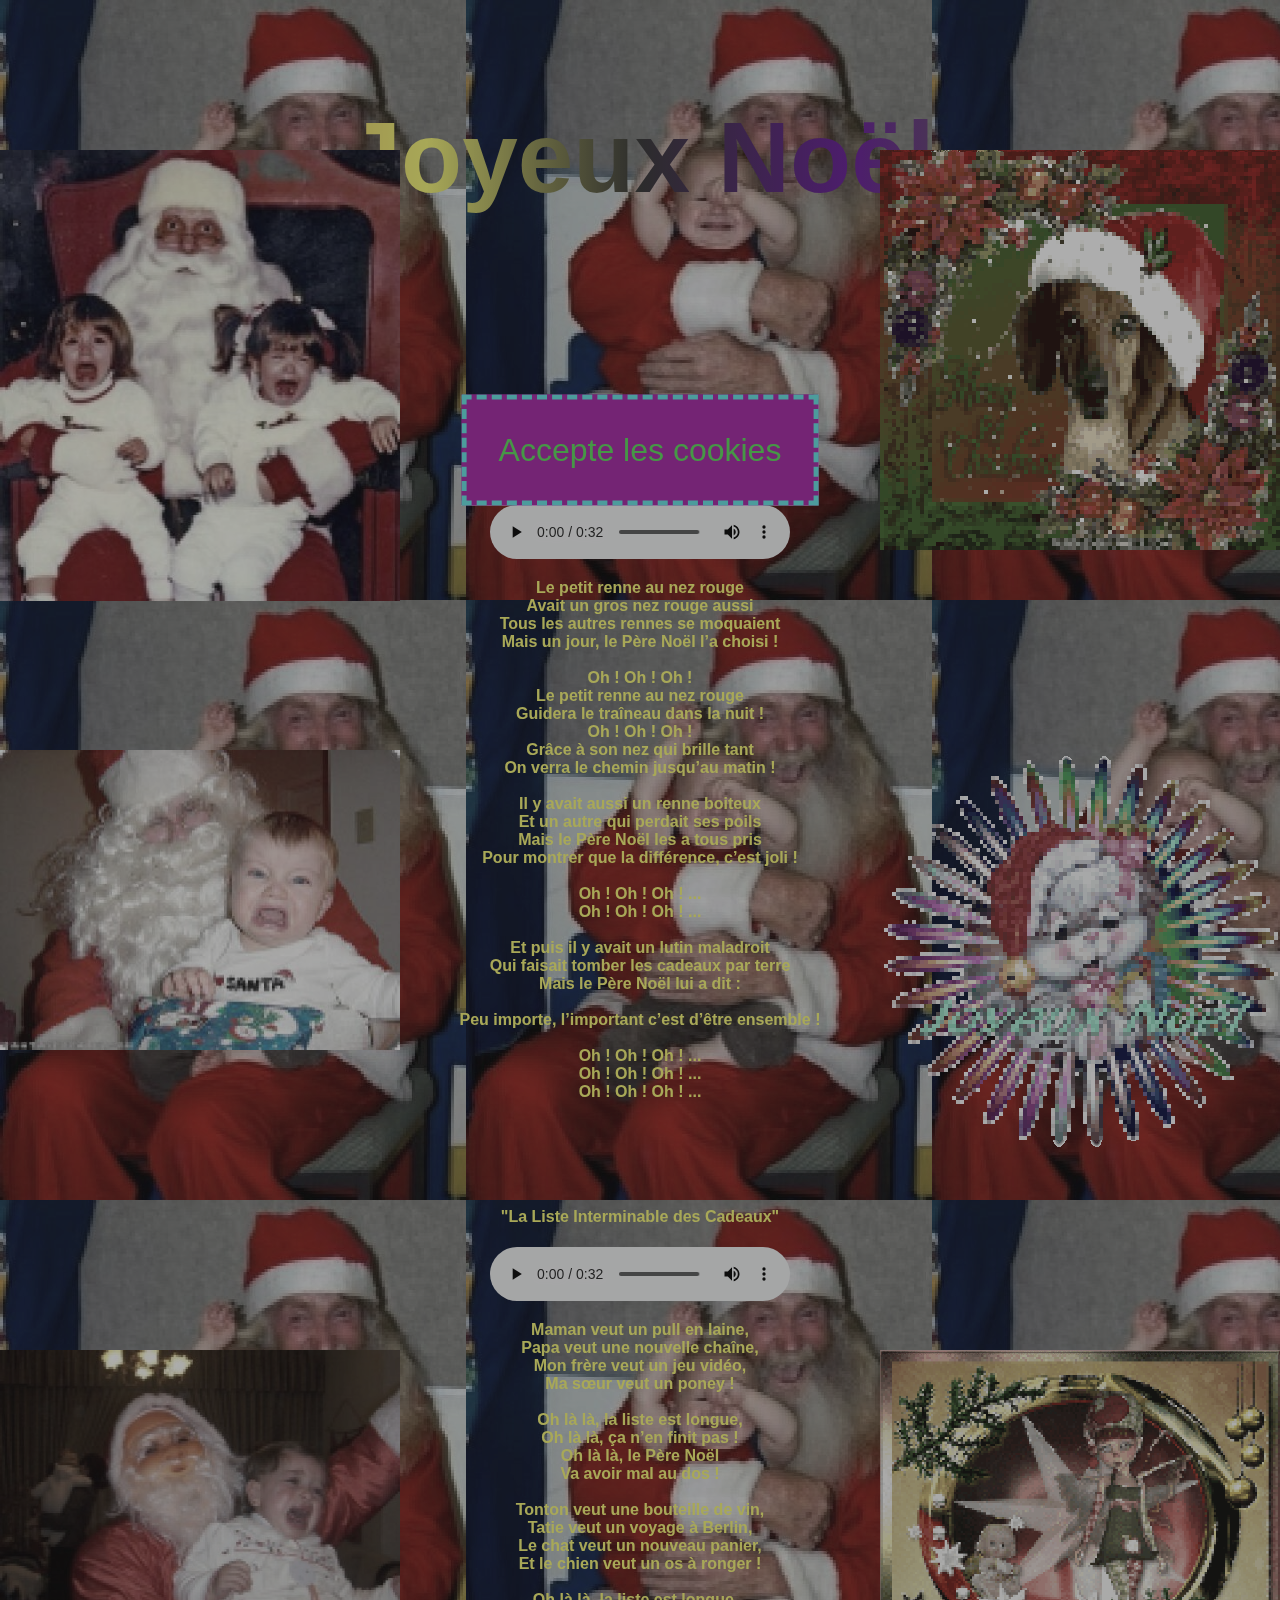
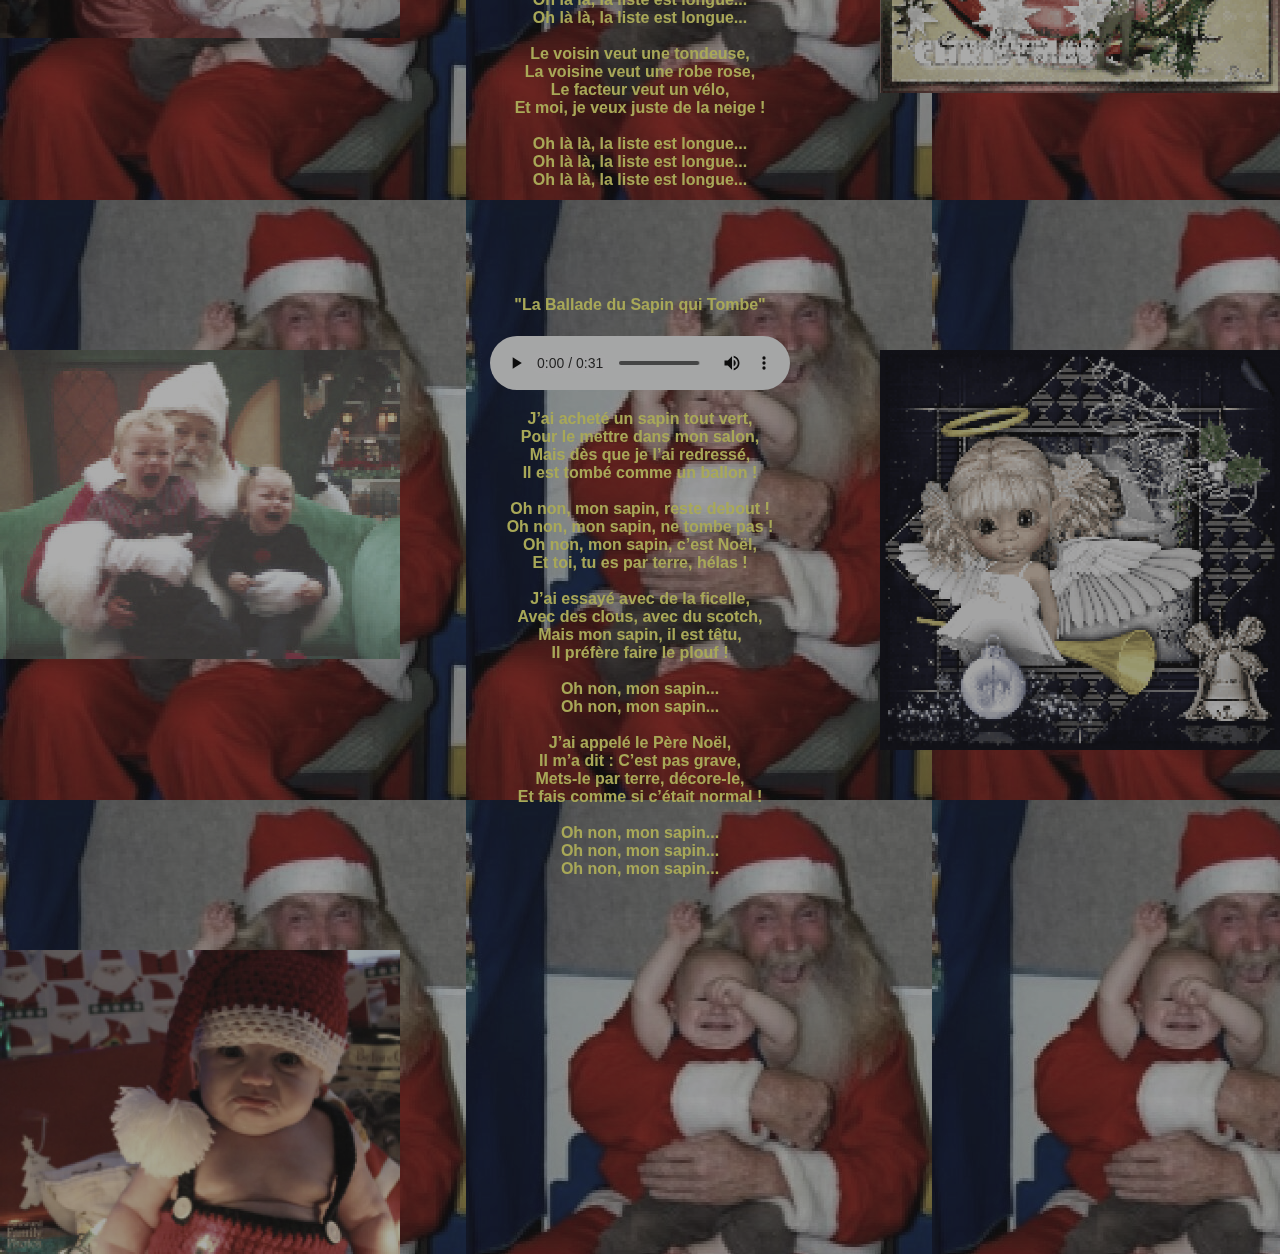
<file: index.html>
<!doctype html>
<html lang="fr">
<head>
  <meta charset="utf-8">
  <title>Site de Noël</title>
  <link rel="stylesheet" href="site.css">
</head>

<body>
  <h5>Joyeux Noël</h5>
  <h6>Et bon courage</h6>

  <div class="poeme">
    <h4>"Le Petit Renne au Nez Rouge"</h4>
    <audio controls src="Maman-veut-un-pull-e.ogg"></audio>
    <p>
      Le petit renne au nez rouge<br>
      Avait un gros nez rouge aussi<br>
      Tous les autres rennes se moquaient<br>
      Mais un jour, le Père Noël l’a choisi !<br><br>

      Oh ! Oh ! Oh !<br>
      Le petit renne au nez rouge<br>
      Guidera le traîneau dans la nuit !<br>
      Oh ! Oh ! Oh !<br>
      Grâce à son nez qui brille tant<br>
      On verra le chemin jusqu’au matin !<br><br>

      Il y avait aussi un renne boiteux<br>
      Et un autre qui perdait ses poils<br>
      Mais le Père Noël les a tous pris<br>
      Pour montrer que la différence, c’est joli !<br><br>

      Oh ! Oh ! Oh ! ...<br>
      Oh ! Oh ! Oh ! ...<br><br>

      Et puis il y avait un lutin maladroit<br>
      Qui faisait tomber les cadeaux par terre<br>
      Mais le Père Noël lui a dit :<br><br>

      Peu importe, l’important c’est d’être ensemble !<br><br>

      Oh ! Oh ! Oh ! ...<br>
      Oh ! Oh ! Oh ! ...<br>
      Oh ! Oh ! Oh ! ...
    </p>
  </div>

  <div class="poeme">
    <h4>"La Liste Interminable des Cadeaux"</h4>
    <audio controls src="J-ai-acheté-un-sapin.ogg"></audio>
    <p>
      Maman veut un pull en laine,<br>
      Papa veut une nouvelle chaîne,<br>
      Mon frère veut un jeu vidéo,<br>
      Ma sœur veut un poney !<br><br>

      Oh là là, la liste est longue,<br>
      Oh là là, ça n’en finit pas !<br>
      Oh là là, le Père Noël<br>
      Va avoir mal au dos !<br><br>

      Tonton veut une bouteille de vin,<br>
      Tatie veut un voyage à Berlin,<br>
      Le chat veut un nouveau panier,<br>
      Et le chien veut un os à ronger !<br><br>

      Oh là là, la liste est longue...<br>
      Oh là là, la liste est longue...<br><br>

      Le voisin veut une tondeuse,<br>
      La voisine veut une robe rose,<br>
      Le facteur veut un vélo,<br>
      Et moi, je veux juste de la neige !<br><br>

      Oh là là, la liste est longue...<br>
      Oh là là, la liste est longue...<br>
      Oh là là, la liste est longue...
    </p>
  </div>

  <div class="poeme">
    <h4>"La Ballade du Sapin qui Tombe"</h4>
    <audio controls src="Le-petit-renne-au-ne.ogg"></audio>
    <p>
      J’ai acheté un sapin tout vert,<br>
      Pour le mettre dans mon salon,<br>
      Mais dès que je l’ai redressé,<br>
      Il est tombé comme un ballon !<br><br>

      Oh non, mon sapin, reste debout !<br>
      Oh non, mon sapin, ne tombe pas !<br>
      Oh non, mon sapin, c’est Noël,<br>
      Et toi, tu es par terre, hélas !<br><br>

      J’ai essayé avec de la ficelle,<br>
      Avec des clous, avec du scotch,<br>
      Mais mon sapin, il est têtu,<br>
      Il préfère faire le plouf !<br><br>

      Oh non, mon sapin...<br>
      Oh non, mon sapin...<br><br>

      J’ai appelé le Père Noël,<br>
      Il m’a dit : C’est pas grave,<br>
      Mets-le par terre, décore-le,<br>
      Et fais comme si c’était normal !<br><br>

      Oh non, mon sapin...<br>
      Oh non, mon sapin...<br>
      Oh non, mon sapin...
    </p>
  </div>
  <div class="popup" id="popup" onclick="movePopup()">
    Accepte les cookies
  </div>
  <div class="popup" id="popup" onclick="movePopup()">
    Accepte les cookies
  </div>

  <img src="le-pere-noel-a-des-yeux-terrifia.jpg" class="photo1" />
  <img src="output-onlinegiftools.gif" class="photo2" />
  <img src="rolbenzaken-vip-blog-com-780072p.jpg" class="photo3" />
  <img src="output-onlinegiftools(1).gif" class="photo4" />
  <img src="pere_noel_044-3838131247.jpg" class="photo5" />
  <img src="output-onlinegiftools(2).gif" class="photo6" />
  <img src="pere-noel-1901567922.jpg" class="photo7" />
  <img src="output-onlinegiftools(3).gif" class="photo8" />
  <img src="photo-noel-moche-4-640x487-54353.jpg" class="photo9" />

  <script>
    function movePopup() {
      const x = Math.random() * (window.innerWidth - popup.offsetWidth);
      const y = Math.random() * (window.innerHeight - popup.offsetHeight);
      popup.style.left = x + "px";
      popup.style.top = y + "px";
    }
  </script>
</body>

</html>
</file>
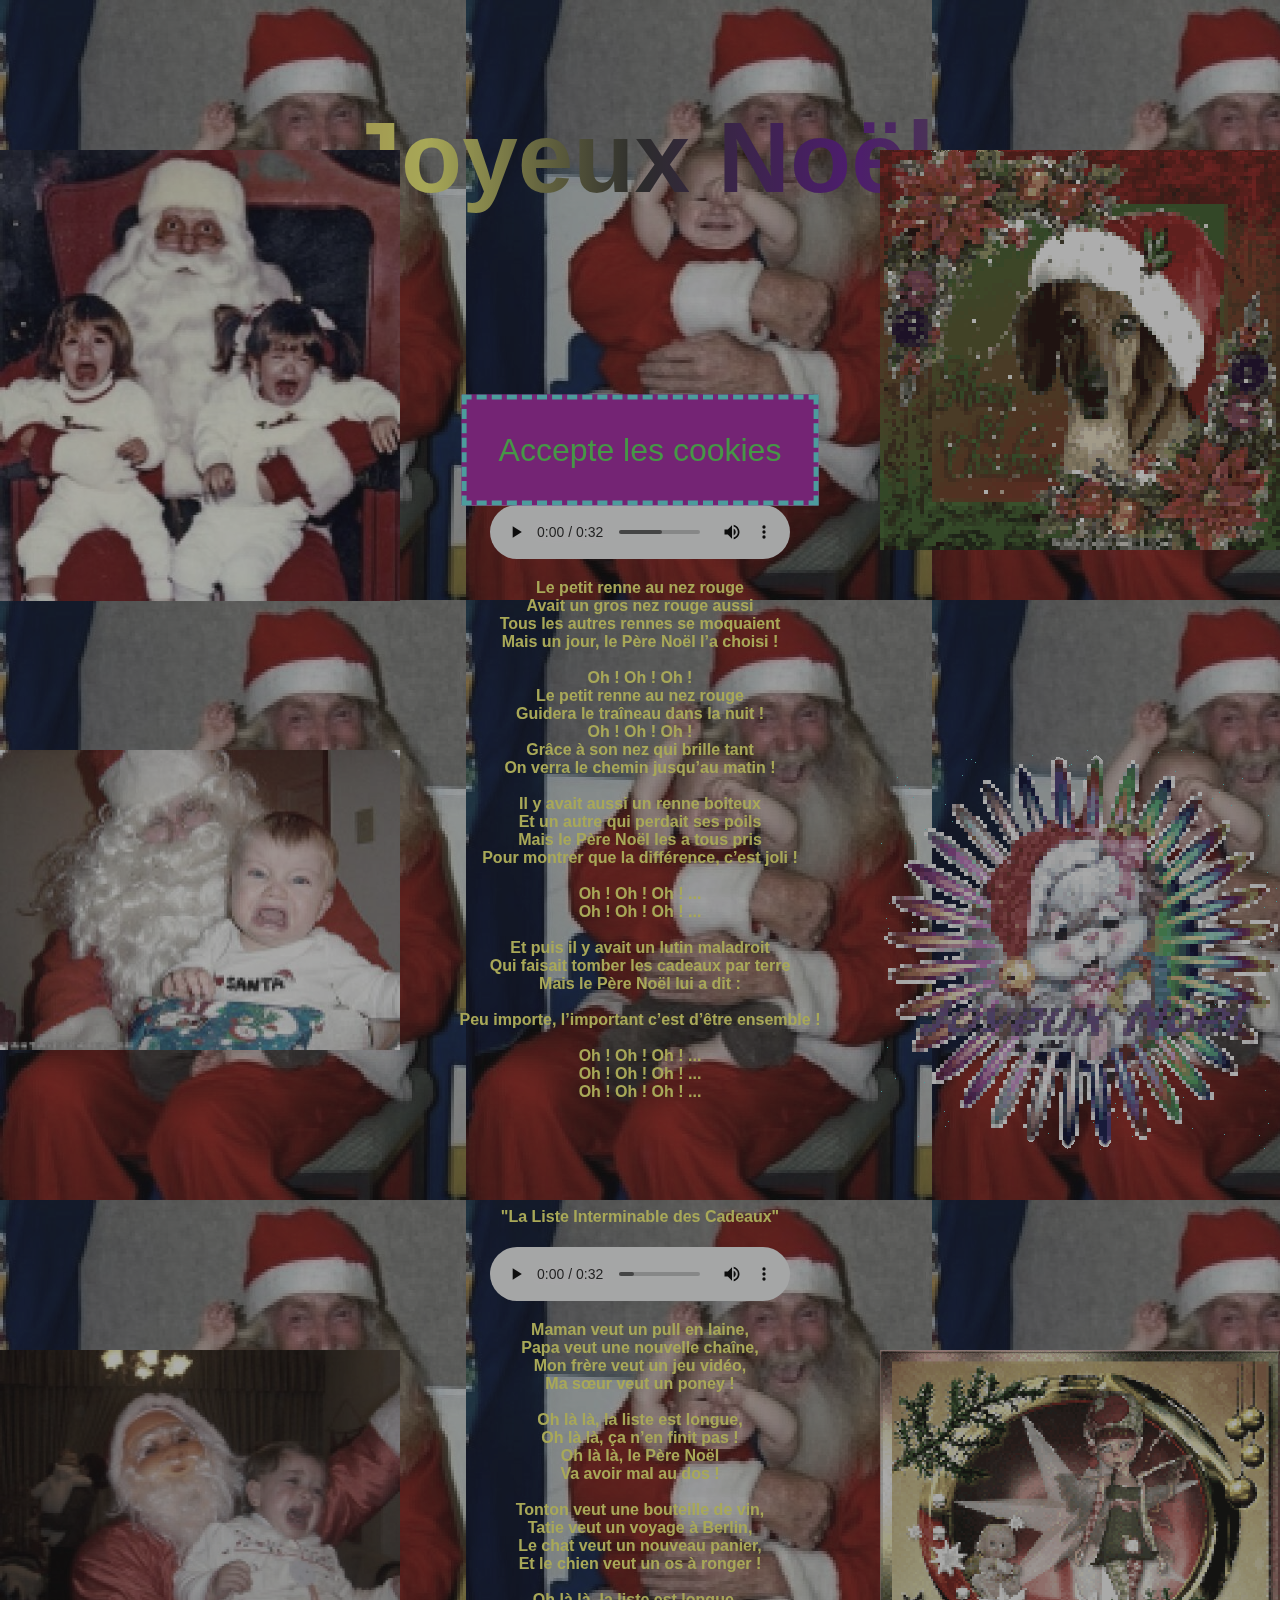
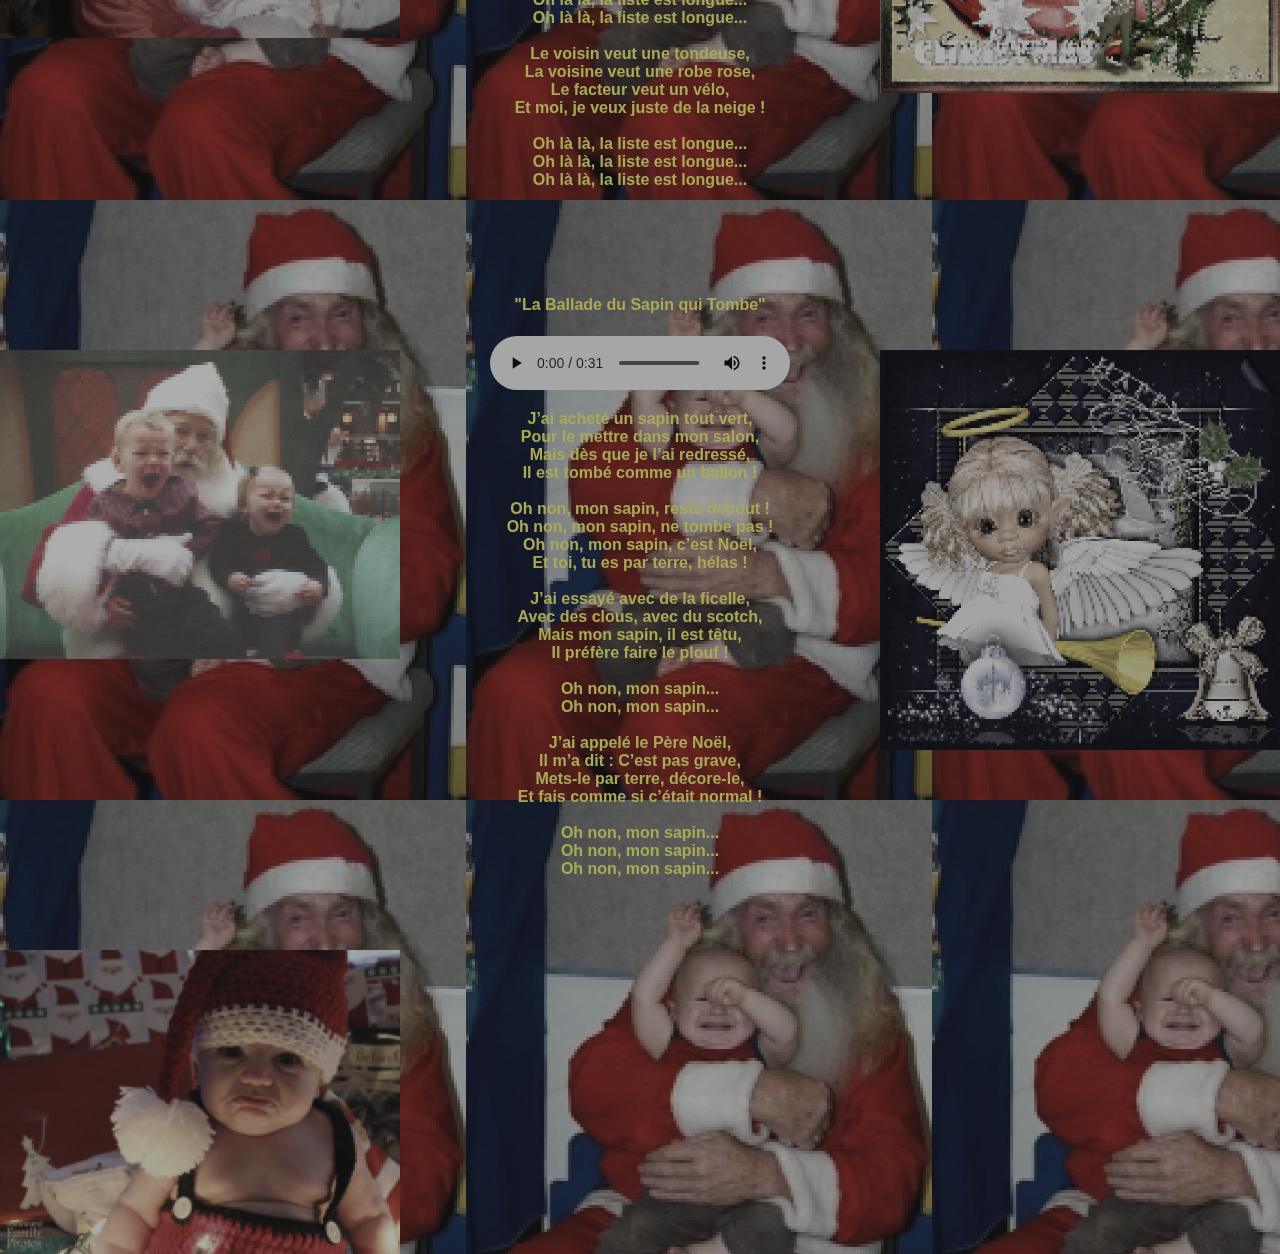
<file: site.html>
<!doctype html>
<html lang="fr">
<head>
  <meta charset="utf-8">
  <title>Site de Noël</title>
  <link rel="stylesheet" href="site.css">
</head>

<body>
  <h5>Joyeux Noël</h5>
  <h6>Et bon courage</h6>

  <div class="poeme">
    <h4>"Le Petit Renne au Nez Rouge"</h4>
    <audio controls src="Maman-veut-un-pull-e.ogg"></audio>
    <p>
      Le petit renne au nez rouge<br>
      Avait un gros nez rouge aussi<br>
      Tous les autres rennes se moquaient<br>
      Mais un jour, le Père Noël l’a choisi !<br><br>

      Oh ! Oh ! Oh !<br>
      Le petit renne au nez rouge<br>
      Guidera le traîneau dans la nuit !<br>
      Oh ! Oh ! Oh !<br>
      Grâce à son nez qui brille tant<br>
      On verra le chemin jusqu’au matin !<br><br>

      Il y avait aussi un renne boiteux<br>
      Et un autre qui perdait ses poils<br>
      Mais le Père Noël les a tous pris<br>
      Pour montrer que la différence, c’est joli !<br><br>

      Oh ! Oh ! Oh ! ...<br>
      Oh ! Oh ! Oh ! ...<br><br>

      Et puis il y avait un lutin maladroit<br>
      Qui faisait tomber les cadeaux par terre<br>
      Mais le Père Noël lui a dit :<br><br>

      Peu importe, l’important c’est d’être ensemble !<br><br>

      Oh ! Oh ! Oh ! ...<br>
      Oh ! Oh ! Oh ! ...<br>
      Oh ! Oh ! Oh ! ...
    </p>
  </div>

  <div class="poeme">
    <h4>"La Liste Interminable des Cadeaux"</h4>
    <audio controls src="J-ai-acheté-un-sapin.ogg"></audio>
    <p>
      Maman veut un pull en laine,<br>
      Papa veut une nouvelle chaîne,<br>
      Mon frère veut un jeu vidéo,<br>
      Ma sœur veut un poney !<br><br>

      Oh là là, la liste est longue,<br>
      Oh là là, ça n’en finit pas !<br>
      Oh là là, le Père Noël<br>
      Va avoir mal au dos !<br><br>

      Tonton veut une bouteille de vin,<br>
      Tatie veut un voyage à Berlin,<br>
      Le chat veut un nouveau panier,<br>
      Et le chien veut un os à ronger !<br><br>

      Oh là là, la liste est longue...<br>
      Oh là là, la liste est longue...<br><br>

      Le voisin veut une tondeuse,<br>
      La voisine veut une robe rose,<br>
      Le facteur veut un vélo,<br>
      Et moi, je veux juste de la neige !<br><br>

      Oh là là, la liste est longue...<br>
      Oh là là, la liste est longue...<br>
      Oh là là, la liste est longue...
    </p>
  </div>

  <div class="poeme">
    <h4>"La Ballade du Sapin qui Tombe"</h4>
    <audio controls src="Le-petit-renne-au-ne.ogg"></audio>
    <p>
      J’ai acheté un sapin tout vert,<br>
      Pour le mettre dans mon salon,<br>
      Mais dès que je l’ai redressé,<br>
      Il est tombé comme un ballon !<br><br>

      Oh non, mon sapin, reste debout !<br>
      Oh non, mon sapin, ne tombe pas !<br>
      Oh non, mon sapin, c’est Noël,<br>
      Et toi, tu es par terre, hélas !<br><br>

      J’ai essayé avec de la ficelle,<br>
      Avec des clous, avec du scotch,<br>
      Mais mon sapin, il est têtu,<br>
      Il préfère faire le plouf !<br><br>

      Oh non, mon sapin...<br>
      Oh non, mon sapin...<br><br>

      J’ai appelé le Père Noël,<br>
      Il m’a dit : C’est pas grave,<br>
      Mets-le par terre, décore-le,<br>
      Et fais comme si c’était normal !<br><br>

      Oh non, mon sapin...<br>
      Oh non, mon sapin...<br>
      Oh non, mon sapin...
    </p>
  </div>
  <div class="popup" id="popup" onclick="movePopup()">
    Accepte les cookies
  </div>
  <div class="popup" id="popup" onclick="movePopup()">
    Accepte les cookies
  </div>

  <img src="le-pere-noel-a-des-yeux-terrifia.jpg" class="photo1" />
  <img src="output-onlinegiftools.gif" class="photo2" />
  <img src="rolbenzaken-vip-blog-com-780072p.jpg" class="photo3" />
  <img src="output-onlinegiftools(1).gif" class="photo4" />
  <img src="pere_noel_044-3838131247.jpg" class="photo5" />
  <img src="output-onlinegiftools(2).gif" class="photo6" />
  <img src="pere-noel-1901567922.jpg" class="photo7" />
  <img src="output-onlinegiftools(3).gif" class="photo8" />
  <img src="photo-noel-moche-4-640x487-54353.jpg" class="photo9" />

  <script>
    function movePopup() {
      const x = Math.random() * (window.innerWidth - popup.offsetWidth);
      const y = Math.random() * (window.innerHeight - popup.offsetHeight);
      popup.style.left = x + "px";
      popup.style.top = y + "px";
    }
  </script>
</body>
</html>
</file>
<file: site.css>
body {
    font-family: Arial, sans-serif;
    background-image: url("pere_noel_015-3117316598.jpg");
    margin: 0;
    overflow-x: hidden;
  }
  html {
    filter: brightness(70%) saturate(50%) contrast(90%);
  } 
  h5 {
    font-size: 100px;
    text-align: center;
    background-image: linear-gradient(to right, rgb(180, 100, 169), orange, yellow, rgb(49, 49, 49), rgb(153, 0, 255), rgb(69, 130, 0), rgb(0, 0, 0));
    -webkit-background-clip: text;
    -webkit-text-fill-color: transparent;
    margin-top: 100px;
  }  

  img:hover {
    transform: scale(2.5);
  }
  .popup {
    position: fixed;
    top: 50%;
    left: 50%;
    transform: translate(-50%, -50%);
    background: fuchsia;
    color: lime;
    padding: 2rem;
    font-size: 2rem;
    border: 5px dashed cyan;
    z-index: 9999;
    cursor: pointer;
    animation: wiggle 0.5s infinite;
  }

  @keyframes blink {
    0%, 100% { opacity: 1; }
    50% { opacity: 0; }
  }

  .photo1 {
    position: absolute;
    top: 150px;
    left: 0;
    width: 400px;
    height: auto; 
  }
  .photo2 {
    position: absolute;
    top: 150px;
    right: 0;
    width: 400px;
    height: auto; 
  }
  .photo3 {
    position: absolute;
    top: 750px;
    left: 0;
    width: 400px;
    height: auto; 
  }
  .photo4 {
    position: absolute;
    top: 750px;
    right: 0;
    width: 400px;
    height: auto; 
  }
  .photo5 {
    position: absolute;
    top: 1350px;
    left: 0;
    width: 400px;
    height: auto; 
  }
  .photo6 {
    position: absolute;
    top: 1350px;
    right: 0;
    width: 400px;
    height: auto; 
  }
  .photo7 {
    position: absolute;
    top: 1950px;
    left: 0;
    width: 400px;
    height: auto; 
  }
  .photo8 {
    position: absolute;
    top: 1950px;
    right: 0;
    width: 400px;
    height: auto; 
  }
  .photo9 {
    position: absolute;
    top: 2550px;
    left: 0;
    width: 400px;
    height: auto; 
  }
  .poeme {
    text-align: center;
    padding: 20px;
    margin: 30px auto;
    font-weight: bold;
    max-width: 600px;
    color: rgb(255, 255, 0);
  }
</file>
